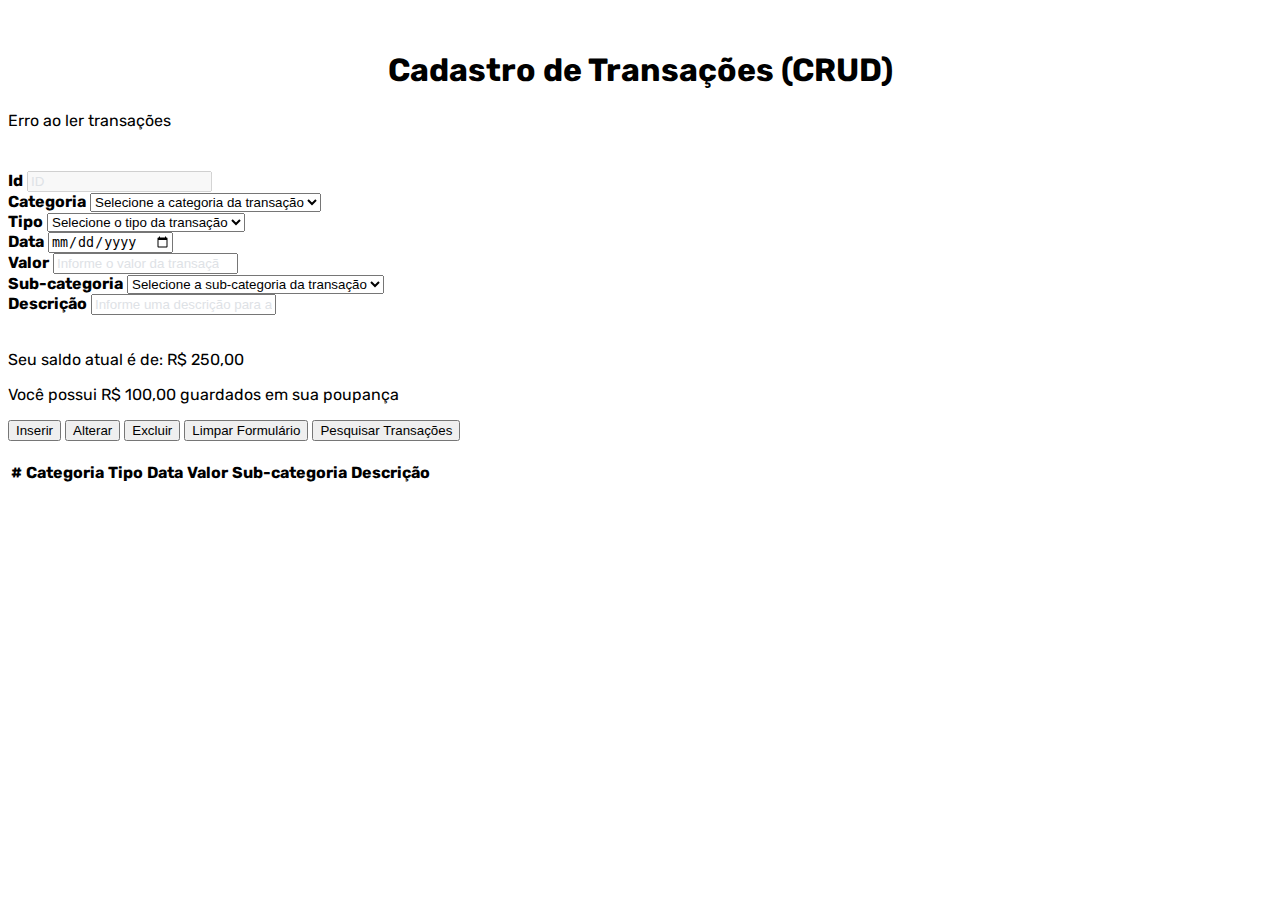
<file: index.html>
<!DOCTYPE html>
<html lang="en">
  <head>
    <meta charset="UTF-8" />
    <meta name="viewport" content="width=device-width, initial-scale=1.0" />
    <meta http-equiv="X-UA-Compatible" content="ie=edge" />
    <title>Cadastro de Transações</title>
    <link
      href="https://cdn.jsdelivr.net/npm/bootstrap@5.3.2/dist/css/bootstrap.min.css"
      rel="stylesheet"
      integrity="sha384-T3c6CoIi6uLrA9TneNEoa7RxnatzjcDSCmG1MXxSR1GAsXEV/Dwwykc2MPK8M2HN"
      crossorigin="anonymous"
    />
    <script
      src="https://cdn.jsdelivr.net/npm/bootstrap@5.3.2/dist/js/bootstrap.bundle.min.js"
      integrity="sha384-C6RzsynM9kWDrMNeT87bh95OGNyZPhcTNXj1NW7RuBCsyN/o0jlpcV8Qyq46cDfL"
      crossorigin="anonymous"
    ></script>
    <link rel="stylesheet" href="style.css" />
  </head>

  <body onload="init()">
    <h1>Cadastro de Transações (CRUD)</h1>

    <div class="container">
      <div class="row">
        <div id="msg" class="col-sm-10 offset-sm-1">
          <!--<div class="alert alert-warning">Transação não encontrado.</div>-->
        </div>
      </div>

      <form id="form-transacao">
        <div class="form-group row">
          <div class="col-sm-4">
            <label for="inputId">Id</label>
            <input
              type="text"
              class="form-control"
              id="inputId"
              placeholder="ID"
              disabled
            />
          </div>
          <div class="col-sm-8">
            <label for="inputCategoria">Categoria</label>
            <select type="text" class="form-control" id="inputCategoria">
              <option value="" disabled selected>
                Selecione a categoria da transação
              </option>
              <option value="receitas" id="categoriaReceitas">Receitas</option>
              <option value="despesas" id="categoriaDespesas">Despesas</option>
              <option value="poupanca" id="categoriaPoupanca">Poupança</option>
            </select>
          </div>
        </div>
        <div class="form-group row">
          <div class="col-sm-5">
            <label for="inputTipo">Tipo</label>
            <select type="text" class="form-control" id="inputTipo">
              <option value="" disabled selected>
                Selecione o tipo da transação
              </option>
              <!-- se receita ou poupança -->
              <option value="entrada" id="tipoEntrada">Entrada</option>
              <!-- se despesa ou poupança -->
              <option value="saida" id="tipoSaida">Saída</option>
            </select>
          </div>
          <div class="col-sm-7">
            <label for="inputData">Data</label>
            <input type="date" class="form-control" id="inputData" />
          </div>
        </div>
        <div class="form-group row">
          <div class="col-sm-6">
            <label for="inputValor">Valor</label>
            <input
              type="number"
              class="form-control"
              id="inputValor"
              placeholder="Informe o valor da transação"
            />
          </div>
          <div class="col-sm-6">
            <label for="inputSubCategoria">Sub-categoria</label>
            <select type="text" class="form-control" id="inputSubCategoria">
              <option value="" disabled selected>
                Selecione a sub-categoria da transação
              </option>
              <!-- se receita -->
              <option value="salario" id="subCategoriaSalario">Salário</option>
              <option value="mesada" id="subCategoriaMesada">Mesada</option>
              <option value="bonus" id="subCategoriaBonus">Bônus</option>
              <option value="segundo-emprego" id="subCategoriaSeguroDesemprego">Segundo emprego</option>
              <option value="renda-extra" id="subCategoriaRendaExtra">Renda extra</option>
              <option value="ferias" id="subCategoriaFerias">Férias</option>
              <option value="hora-extra" id="subCategoriaHoraExtra">Hora extra</option>
              <option value="outros-rendimentos" id="subCategoriaOutrosRendimentos">Outros rendimentos</option>
              <!-- se despesa -->
              <option value="poupanca" id="subCategoriaPoupanca">Poupança</option>
              <option value="alimentacao" id="subCategoriaAlimentacao">Alimentação</option>
              <option value="roupas" id="subCategoriaRoupas">Roupas</option>
              <option value="cosmeticos" id="subCategoriaCosmeticos">Cosméticos</option>
              <option value="entretenimento" id="subCategoriaEntretenimento">Entretenimento</option>
              <option value="saude" id="subCategoriaSaude">Saúde</option>
              <option value="educacao" id="subCategoriaEducacao">Educação</option>
              <option value="transporte" id="subCategoriaTransporte">Transporte</option>
              <option value="moradia" id="subCategoriaMoradia">Moradia</option>
              <option value="comunicacao" id="subCategoriaComunicacao">Comunicação</option>
            </select>
          </div>
        </div>
        <div class="form-group row">
          <div class="col-sm-12">
            <label for="inputDescricao">Descrição</label>
            <input
              type="text"
              class="form-control"
              id="inputDescricao"
              placeholder="Informe uma descrição para a transação"
            />
          </div>
        </div>
        <br />
        <div id="saldoAtual">
          <p>Seu saldo atual é de: R$ 250,00</p>
        </div>
        <div id="saldoPoupança">
          <p>Você possui R$ 100,00 guardados em sua poupança</p>
        </div>
        <div class="form-group row">
          <div class="col-sm-12">
            <input
              type="button"
              class="btn btn-outline-success"
              id="btnInsert"
              value="Inserir"
            />
            <input
              type="button"
              class="btn btn-outline-warning"
              id="btnUpdate"
              value="Alterar"
            />
            <input
              type="button"
              class="btn btn-outline-danger"
              id="btnDelete"
              value="Excluir"
            />
            <input
              type="button"
              class="btn btn-outline-secondary"
              id="btnClear"
              value="Limpar Formulário"
            />
            <a href="lista_transacoes.html"
              ><input
                type="button"
                class="btn btn-outline-info"
                id="btnClear"
                value="Pesquisar Transações"
            /></a>
          </div>
        </div>
        <br />
      </form>

      <div class="row">
        <div class="col-sm-12">
          <table id="grid-transacoes" class="table table-striped">
            <thead>
              <tr>
                <th scope="col">#</th>
                <th scope="col">Categoria</th>
                <th scope="col">Tipo</th>
                <th scope="col">Data</th>
                <th scope="col">Valor</th>
                <th scope="col">Sub-categoria</th>
                <th scope="col">Descrição</th>
              </tr>
            </thead>
            <tbody id="table-transacoes">
              <tr>
                <td scope="row">1</td>
                <td></td>
                <td></td>
                <td></td>
                <td></td>
                <td></td>
                <td></td>
              </tr>
            </tbody>
          </table>
        </div>
      </div>
    </div>

    <script src="app.js"></script>
    <script>
      function exibeTransacoes() {
        tableTransacoes = document.getElementById("table-transacoes");

        // Remove todas as linhas do corpo da tabela
        tableTransacoes.innerHTML = "";

        readTransacao((dados) => {
          // Popula a tabela com os registros do banco de dados
          for (i = 0; i < dados.length; i++) {
            let transacoes = dados[i];
            tableTransacoes.innerHTML += `<tr><td scope="row">${transacoes.id}</td>
                                                    <td>${transacoes.categoria}</td>
                                                    <td>${transacoes.tipo}</td>
                                                    <td>${transacoes.data}</td>
                                                    <td>${transacoes.valor}</td>
                                                    <td>${transacoes.subCategoria}</td>
                                                    <td>${transacoes.descricao}</td>
                                                </tr>`;
          }
        });
      }

      function init() {
        // Define uma variável para o formulário de transações
        formTransacao = document.getElementById("form-transacao");

        // Adiciona funções para tratar os eventos
        btnInsert = document.getElementById("btnInsert");
        btnInsert.addEventListener("click", function () {
          // Verifica se o formulário está preenchido corretamente
          if (!formTransacao.checkValidity()) {
            displayMessage("Preencha o formulário corretamente.");
            return;
          }

          // Obtem os valores dos campos do formulário
          let campoCategoria = document.getElementById("inputCategoria").value;
          let campoTipo = document.getElementById("inputTipo").value;
          let campoData = document.getElementById("inputData").value;
          let campoValor = document.getElementById("inputValor").value;
          let campoSubCategoria =
            document.getElementById("inputSubCategoria").value;
          let campoDescricao = document.getElementById("inputDescricao").value;

          // Cria um objeto com os dados da transação
          let transacao = {
            categoria: campoCategoria,
            tipo: campoTipo,
            data: campoData,
            valor: campoValor,
            subCategoria: campoSubCategoria,
            descricao: campoDescricao,
          };

          // Cria a transação no banco de dados
          createTransacao(transacao, exibeTransacoes);

          // Limpa o formulario
          formTransacao.reset();
        });

        // Trata o click do botão Alterar
        btnUpdate = document.getElementById("btnUpdate");
        btnUpdate.addEventListener("click", function () {
          // Obtem os valores dos campos do formulário
          let campoId = document.getElementById("inputId").value;
          if (campoId == "") {
            displayMessage("Selecione antes uma transação para ser alterada.");
            return;
          }

          // Obtem os valores dos campos do formulário
          let campoCategoria = document.getElementById("inputCategoria").value;
          let campoTipo = document.getElementById("inputTipo").value;
          let campoData = document.getElementById("inputData").value;
          let campoValor = document.getElementById("inputValor").value;
          let campoSubCategoria =
            document.getElementById("inputSubCategoria").value;
          let campoDescricao = document.getElementById("inputDescricao").value;

          // Cria um objeto com os dados da transação
          let categoria = {
            categoria: campoCategoria,
            tipo: campoTipo,
            data: campoData,
            valor: campoValor,
            subCategoria: campoSubCategoria,
            descricao: campoDescricao,
          };

          // Altera a transação no banco de dados
          updateTransacao(parseInt(campoId), transacao, exibeTransacoes);

          // Limpa o formulario
          formTransacao.reset();
        });

        // Trata o click do botão Excluir
        btnDelete = document.getElementById("btnDelete");
        btnDelete.addEventListener("click", function () {
          let campoId = document.getElementById("inputId").value;
          if (campoId == "") {
            displayMessage("Selecione uma transação a ser excluída.");
            return;
          }

          // Exclui a transação no banco de dados
          deleteTransacao(parseInt(campoId), exibeTransacoes);

          // Limpa o formulario
          formTransacao.reset();
        });

        // Trata o click do botão Listar Transações
        btnClear = document.getElementById("btnClear");
        btnClear.addEventListener("click", function () {
          formTransacao.reset();
        });

        // Oculta a mensagem de aviso após alguns 5 segundos
        msg = document.getElementById("msg");
        msg.addEventListener("DOMSubtreeModified", function (e) {
          if (e.target.innerHTML == "") return;
          setTimeout(function () {
            alert = msg.getElementsByClassName("alert");
            alert[0].remove();
          }, 5000);
        });

        // Preenche o formulário quando o usuario clicar em uma linha da tabela
        gridTransacoes = document.getElementById("grid-transacoes");
        gridTransacoes.addEventListener("click", function (e) {
          if (e.target.tagName == "TD") {
            // Obtem as colunas da linha selecionada na tabela
            let linhaTransacao = e.target.parentNode;
            colunas = linhaTransacao.querySelectorAll("td");

            // Preenche os campos do formulário com os dados da linha selecionada na tabela
            document.getElementById("inputId").value = colunas[0].innerText;
            document.getElementById("inputCategoria").value =
              colunas[1].innerText;
            document.getElementById("inputTipo").value = colunas[2].innerText;
            document.getElementById("inputData").value = colunas[3].innerText;
            document.getElementById("inputValor").value = colunas[4].innerText;
            document.getElementById("inputSubCategoria").value =
              colunas[5].innerText;
            document.getElementById("inputDescricao").value =
              colunas[6].innerText;
          }
        });

        exibeTransacoes();
      }
    </script>
  </body>
</html>
</file>
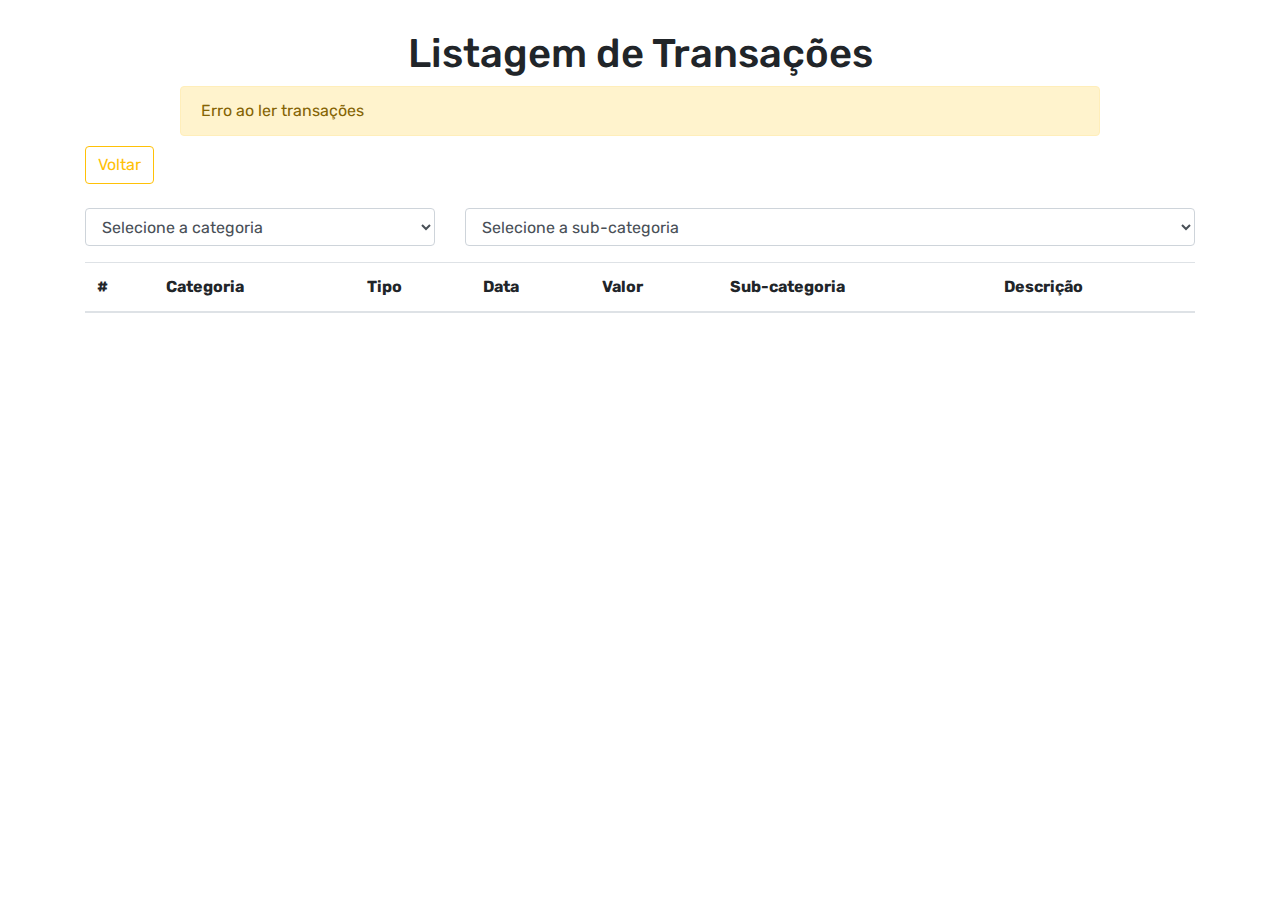
<file: lista_transacoes.html>
<!DOCTYPE html>
<html lang="en">
  <head>
    <meta charset="UTF-8" />
    <meta name="viewport" content="width=device-width, initial-scale=1.0" />
    <meta http-equiv="X-UA-Compatible" content="ie=edge" />
    <title>Cadastro de Transações</title>
    <link
      rel="stylesheet"
      href="https://stackpath.bootstrapcdn.com/bootstrap/4.1.0/css/bootstrap.min.css"
    />
    <link rel="stylesheet" href="style.css" />
  </head>

  <body>
    <h1>Listagem de Transações</h1>

    <div class="container">
      <div class="row">
        <div id="msg" class="col-sm-10 offset-sm-1">
          <!--<div class="alert alert-warning">Transação não encontrado.</div>-->
        </div>
      </div>

      <div class="row"></div>

      <div id="btn">
        <a href="index.html"
          ><input
            type="button"
            class="btn btn-outline-warning"
            id="btnVoltar"
            value="Voltar"
        /></a>
      </div>
      <br />
      <form id="form-transacao">
        <div class="form-group row">
          <div class="col-sm-4">
            <select
              name="filtro_categoria"
              id="filtro_categoria"
              onchange="ListaTransacoes()"
              class="form-control"
            >
              <option value="" selected>Selecione a categoria</option>
              <option value="receitas">Receitas</option>
              <option value="despesas">Despesas</option>
              <option value="poupanca">Poupança</option>
            </select>
          </div>
          <div class="col-sm-8">
            <select
              name="filtro_subCategoria"
              id="filtro_subCategoria"
              onchange="ListaTransacoes()"
              class="form-control"
            >
              <option value="" selected>Selecione a sub-categoria</option>
              <!-- se receita -->
              <option value="salario">Salário</option>
              <option value="mesada">Mesada</option>
              <option value="bonus">Bônus</option>
              <option value="segundo-emprego">Segundo emprego</option>
              <option value="renda-extra">Renda extra</option>
              <option value="ferias">Férias</option>
              <option value="hora-extra">Hora extra</option>
              <option value="outros-rendimentos">Outros rendimentos</option>
              <!-- se despesa -->
              <option value="poupanca">Poupança</option>
              <option value="alimentacao">Alimentação</option>
              <option value="roupas">Roupas</option>
              <option value="cosmeticos">Cosméticos</option>
              <option value="entretenimento">Entretenimento</option>
              <option value="saude">Saúde</option>
              <option value="educacao">Educação</option>
              <option value="transporte">Transporte</option>
              <option value="moradia">Moradia</option>
              <option value="comunicacao">Comunicação</option>
            </select>
          </div>
        </div>
      </form>

      <div class="row">
        <div class="col-sm-12">
          <table id="grid-transacoes" class="table table-striped">
            <thead>
              <tr>
                <th scope="col">#</th>
                <th scope="col">Categoria</th>
                <th scope="col">Tipo</th>
                <th scope="col">Data</th>
                <th scope="col">Valor</th>
                <th scope="col">Sub-categoria</th>
                <th scope="col">Descrição</th>
              </tr>
            </thead>
            <tbody id="table-transacoes"></tbody>
          </table>
        </div>
      </div>
    </div>

    <script src="app.js"></script>
    <script>
      // carrega os dados a partir da API JSONServer
      var db = [];
      readTransacao((dados) => {
        db = dados;
        ListaTransacoes();
      });

      // função para listar na tabela as transações que estão associadas aos filtros
      function ListaTransacoes() {
        // Obtem os dados informados pelo usuário nos filtros
        let fc = document.getElementById("filtro_categoria").value;
        let fcg = document.getElementById("filtro_subCategoria").value;

        // limpa a lista de transações apresentadas
        tableTransacoes = document.getElementById("table-transacoes");
        tableTransacoes.innerHTML = "";

        // Popula a tabela com os registros do banco de dados
        for (let index = 0; index < db.length; index++) {
          const transacao = db[index];

          // Verifica se os dados da transação batem com os filtros
          if (
            (transacao.categoria == fc || fc == "") &&
            (transacao.subCategoria == fcg || fcg == "")
          ) {
            // Inclui a transação na tabela
            tableTransacoes.innerHTML += `<tr><td scope="row">${transacao.id}</td>
                                                    <td>${transacao.categoria}</td>
                                                    <td>${transacao.tipo}</td>
                                                    <td>${transacao.data}</td>
                                                    <td>${transacao.valor}</td>
                                                    <td>${transacao.subCategoria}</td>
                                                    <td>${transacao.descricao}</td>
                                                </tr>`;
          }
        }
      }
    </script>
  </body>
</html>
</file>
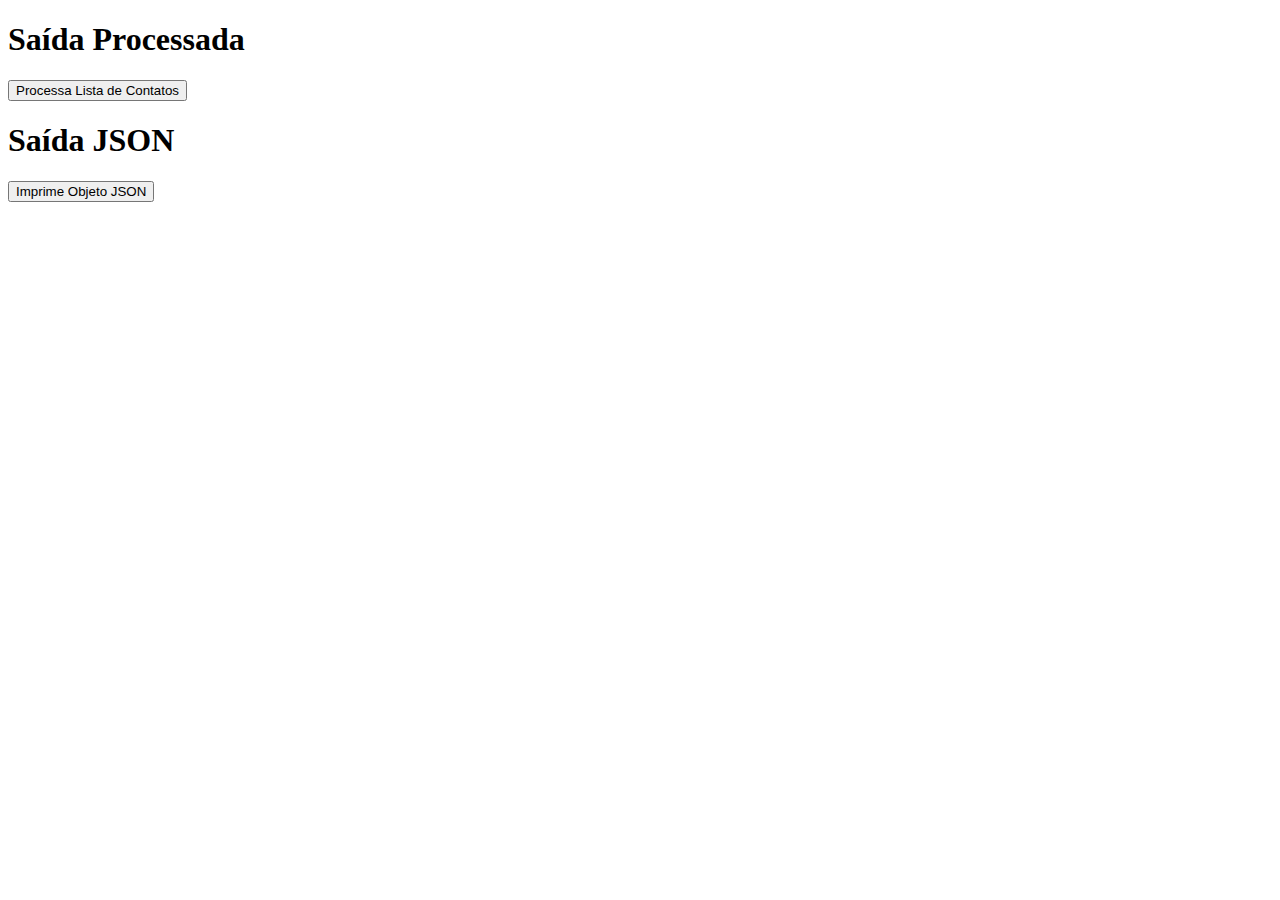
<file: teste.html>
<!DOCTYPE html>
<html lang="en">

<head>
  <title>Laboratório Javascript</title>
  <script>
  // Texto no formato JSON
  var textoJSON = '{ "contatos": [
                       { "nome": "Antônio dos Anjos",
                         "email": "antonio(abc.com.br",
                         "telefone": "031-98232-4455"
                       },
                       { "nome": "Carlos Amaral",
                         "email": "carlosOxyz.com.br",
                         "telefone": "031-97628-3349"
                       }
                     ]
                   }';

  // converte JSON em Objeto Javascript agenda
  var agenda = JSON.parse (textoJSON);

  function procContatos () {
    lista = "";
    for (let i = 0; i < agenda.contatos.length; i++) {
      lista += agenda.contatos[i].nome + " - " +
          agenda.contatos[i].email + " - " +
          agenda.contatos[i].telefone + "<br>";
   }
   document.getElementById('saida_contatos').innerHTML = lista;
}

  function printJSON () {
    document.getElementById('saida_json').innerHTML =
       JSON.stringify(agenda,null,2);
  }

 </script>
</head>

<body>
    <h1>Saída Processada</h1>
    <button type="button" onclick="procContatos ();">
        Processa Lista de Contatos</button>
    <div id="saida_contatos"></div>

    <h1>Saída JSON</h1>
    <button type="button" onClick="printJSON ();">
        Imprime Objeto JSON</button>
    <pre id="saida_json"><pre>
</body>

</html>
</file>
<file: style.css>
@import url("https://fonts.googleapis.com/css2?family=Rubik:ital,wght@0,300;0,400;0,500;0,600;0,700;0,800;0,900;1,300;1,400;1,500;1,600;1,700;1,800;1,900&display=swap");

body {
  font-family: "Rubik", sans-serif;
}
label {
  font-weight: bolder;
}
::placeholder {
  color: #dee2e6 !important;
}
::-webkit-input-placeholder {
  /* WebKit, Blink, Edge */
  color: #dee2e6 !important;
}
:-moz-placeholder {
  /* Mozilla Firefox 4 to 18 */
  color: #dee2e6 !important;
}
h1 {
  padding-top: 30px;
  text-align: center;
}

#msg {
  height: 60px;
}
#grid-contatos tbody {
  cursor: pointer;
}
</file>
